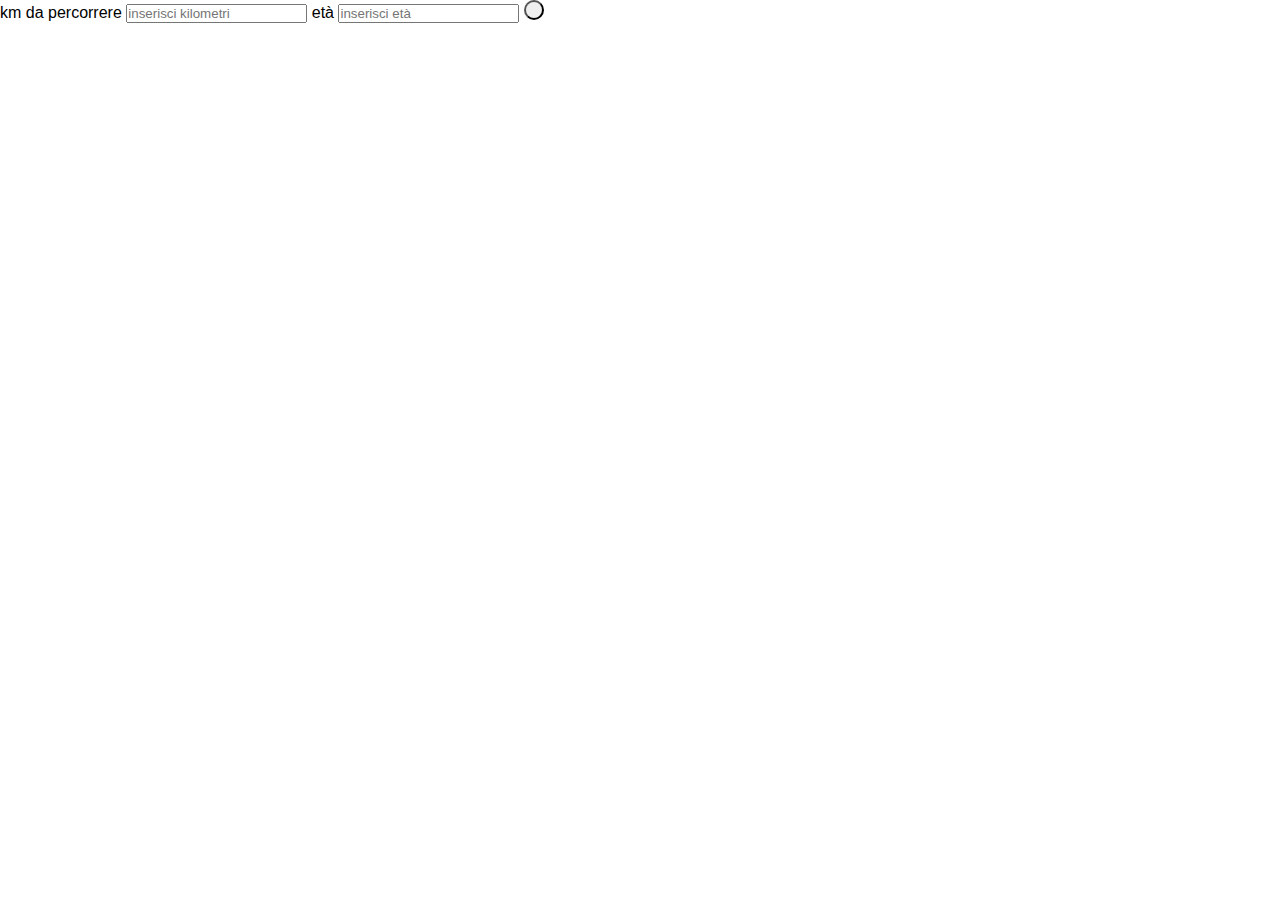
<file: index.html>
<!DOCTYPE html>
<html lang="en">
<head>
    <meta charset="UTF-8">
    <meta http-equiv="X-UA-Compatible" content="IE=edge">
    <meta name="viewport" content="width=device-width, initial-scale=1.0">
    <link rel="stylesheet" href="css/style.css">
    <title> calcolo del prezzo del biglietto del treno</title>
</head>
<body>
  <form action="">
    <label for="">km da percorrere</label>
    <input type="number" id="distance" placeholder="inserisci kilometri">
    <label for="">età</label>
    <input type="number" id="forDiscount" placeholder="inserisci età">
    <button type="button" id="click-button">

    </button>
  </form>

  <p id="myid"></p>
  <script type="text/javascript" src="js/script.js"></script>
</body>
</html>
</file>
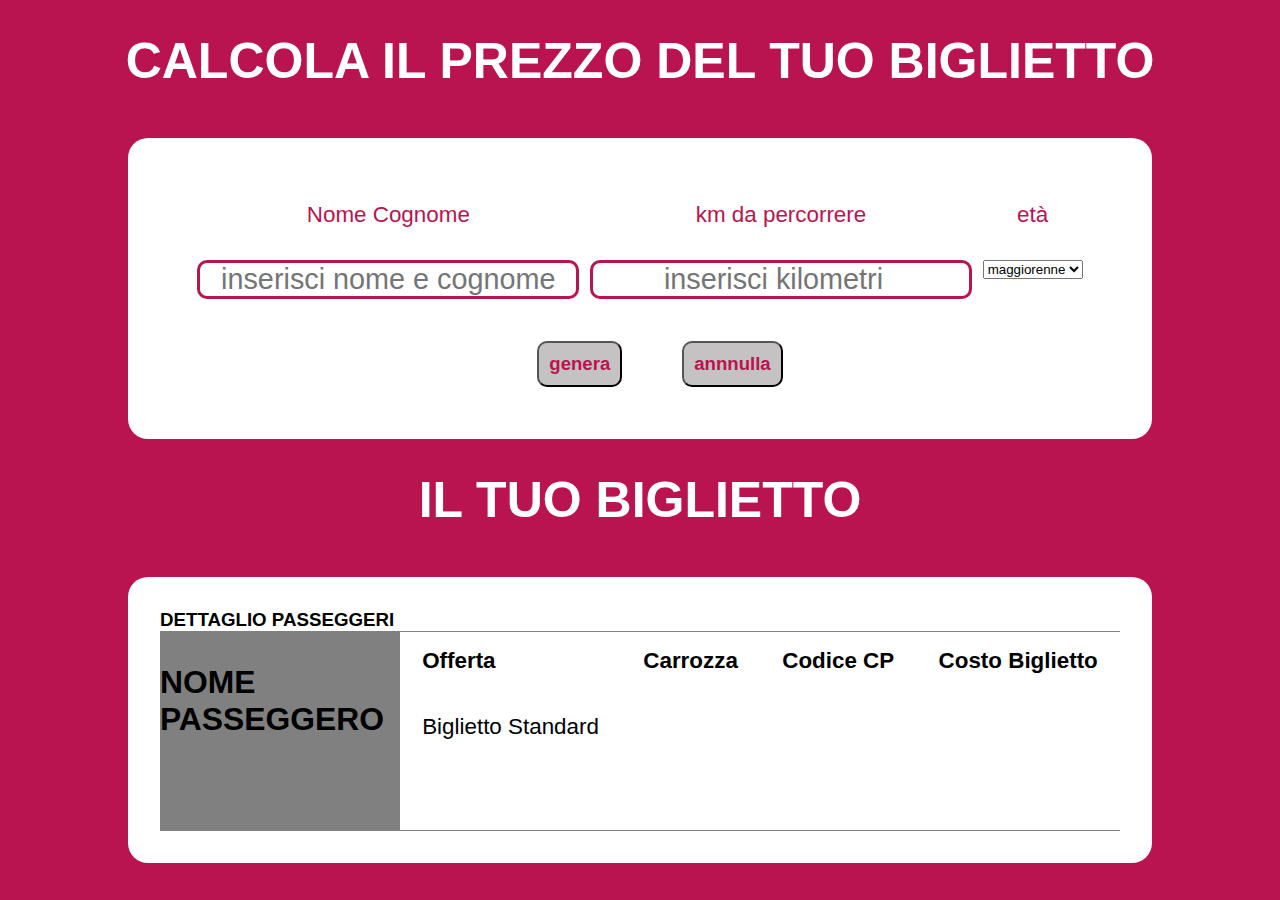
<file: milestone 2/index.html>
<!DOCTYPE html>
<html lang="en">
<head>
    <meta charset="UTF-8">
    <meta http-equiv="X-UA-Compatible" content="IE=edge">
    <meta name="viewport" content="width=device-width, initial-scale=1.0">
    <link rel="stylesheet" href="css/style.css">
    <title> calcolo del prezzo del biglietto del treno</title>
</head>
<body>
  <h1>CALCOLA IL PREZZO DEL TUO BIGLIETTO</h1>
  <div class="container form-container">
    <form action="">
      <div class="form-info">
        <div class="selection">
          <label for="">Nome Cognome</label>
          <input type="text" id="name" placeholder="inserisci nome e cognome">
        </div>
        <div class="selection">
          <label for="">km da percorrere</label>
        <input type="number" id="distance" required min="1" placeholder="inserisci kilometri"></div>
        <div class="selection">
          <label for="">età</label>
          <select name="age" id="age">
            <option  >maggiorenne</option>
            <option  >minorenne</option>
            <option  >over 65</option>
          </select>
          <!-- <label for="">età</label>
        <input type="number" id="forDiscount" placeholder="inserisci età"> -->
      </div>
      </div>

      <div class="form-button">
        <button type="button" id="click-button">
          <h5>genera</h5>
        </button>
        <button type="reset"><h5>annnulla</h5></button>
      </div>
    </form>
  </div>

  <h1>IL TUO BIGLIETTO</h1>
  <div class="container">
    <h3>DETTAGLIO PASSEGGERI</h3>
    <div class="dati">
      <div class="name-ticket">
        <h3>NOME PASSEGGERO</h3>
        <p id="naming"></p>
      </div>
      <div class="ticket-details">
        <div>
          <h4>Offerta</h4>
          <p>Biglietto Standard</p>
        </div>
        <div>
          <h4>Carrozza</h4>
          <p id="ramdom1"></p>
        </div>
        <div>
          <h4>Codice CP</h4>
          <p id="ramdom2"></p>
        </div>
        <div>
          <h4>Costo Biglietto</h4>
          <p id="myid"></p>
        </div>
      </div>
    </div>
  </div>
    
  <script type="text/javascript" src="js/script.js"></script>
</body>
</html>
</file>
<file: css/style.css>
/* RESET */
*{
    box-sizing: border-box;
    margin: 0;
    padding: 0;
}



/*  general */
*{
    font-family: Arial, Helvetica, sans-serif;
}

button{
    width: 20px;
    height: 20px;
    border-radius: 50%;}
</file>
<file: milestone 2/css/style.css>
/* RESET */
*{
    box-sizing: border-box;
    margin: 0;
    padding: 0;
}



/*  general */
*{
    font-family: Arial, Helvetica, sans-serif;
}

button{
    background-color: rgb(196, 194, 194);
    color: #B91450;  
    font-size: 1.4rem;
    padding: 10px; 
    margin: 10px 10px 20px 50px; 
    border-radius: 10px;
}

button:hover{
    border: 1px solid gold;
}
label{
    color: #B91450;
    font-size: 1.4rem;
    padding-bottom: 2rem;
}

body{
    background-color: #B91450;
}

h1{
    color: white;
    text-align: center;
    font-size: 50px;
    padding-top: 2REM;
    padding-bottom: 3rem;
}

.container{
    min-height: 80px;
    width: 80%;
    background-color: white;
    border-radius: 20px;
    margin: 0 auto;
    padding: 2rem;
 
}

.form-info{
    display: flex;
    justify-content: space-around;
    width: 100%;
    padding: 2rem;

}


.selection>*{
    width: 100%;
    display: flex;
    justify-content: center;
  
}

input{
    text-align: center;
    display: flex;
    font-size: 1.8rem;
    width: 70%;
    border:solid #B91450;
    border-radius:10px ;
}

.form-button{
    display: flex;
    justify-content: center;

}

.dati{
    display: flex;
    border-top: 1px solid grey;
    border-bottom: 1px solid grey;
    height: 200px;
}

.name-ticket{
    width: calc((100% / 6) * 2);
    padding: 2rem 0;
    background-color: grey;
    font-size: 1.7rem;
}

.ticket-details{
    display: flex;
    justify-content: space-around;
    width: 100%;
}

h4{
    padding-top: 1rem;
    padding-bottom: 40px;
    font-size: 1.4rem
}

p{
    font-size: 1.4rem;
}
</file>
